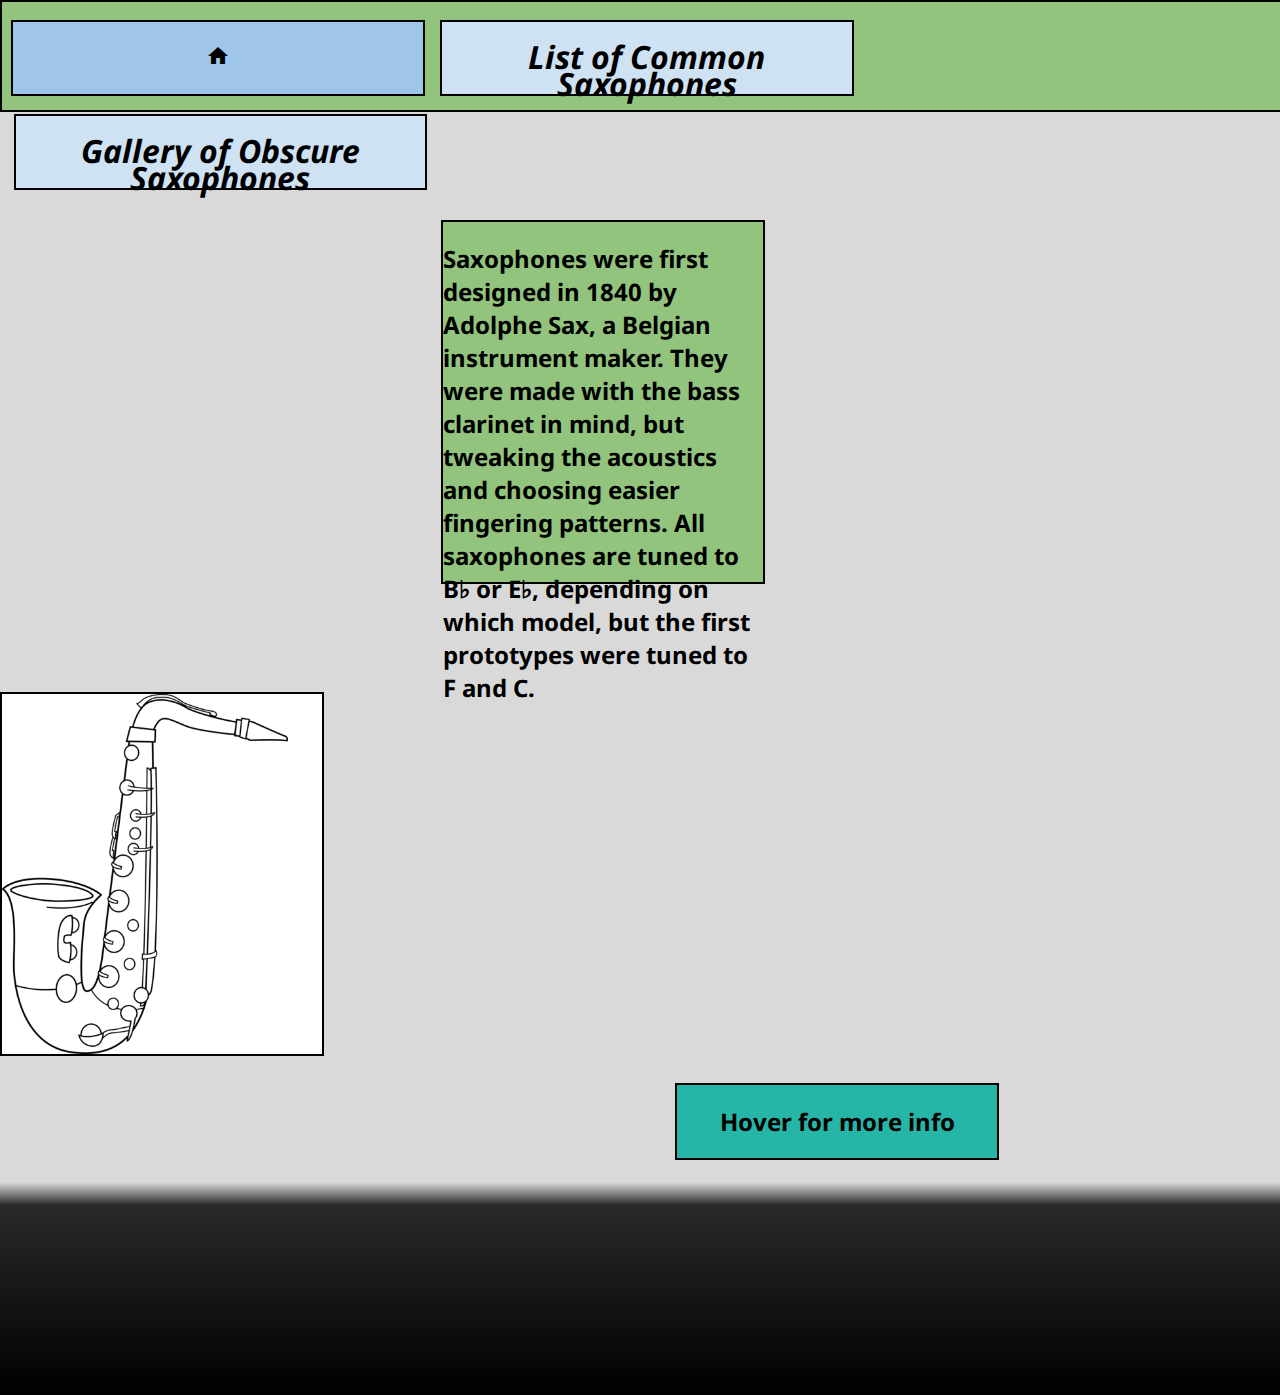
<file: index.html>
<!DOCTYPE html>
<html lang="en" dir="ltr">
  <head>
    <meta charset="utf-8">
    <link rel="stylesheet" href="style.css">
    <link rel="stylesheet" href="https://fonts.googleapis.com/icon?family=Material+Icons">
    <title>CSS Choice Project</title>
  </head>
  <body>
    <div class="header">
      <div class="button selected home">
        <i class="material-icons">home</i>
      </div>
      <a href="saxlist.html" class="nav"><div class="button">
        <h1><i>List of Common Saxophones</i></h1>
      </div></a>
      <a href="gallery.html" class="nav"><div class="button">
        <h1><i>Gallery of Obscure Saxophones</i></h1>
      </div></a>
    </div>
    <div class="textbox">
      <h2>Saxophones were first designed in 1840 by Adolphe Sax, a Belgian instrument maker. They were made with the bass clarinet in mind, but tweaking the acoustics and choosing easier fingering patterns. All saxophones are tuned to B♭ or E♭, depending on which model, but the first prototypes were tuned to F and C.</h3>
    </div>
    <div class="image">
      <img src="img/tenor1.png">
    </div>
    <div class="dropdown">
      <h2>Hover for more info</h2>
      <div class="dropdown_content">
        <ul>
          <li>There are at least <b>thirteen</b> different types of saxophone. Of these thirteen, only <b>3</b> do not follow the B♭/E♭ key.</li>
          <li>E♭ Saxophone's Concert Pitch <i>B♭</i> is Printed Pitch <i>G</i>. B♭ Saxophone's Concert Pitch <i>B♭</i> is Printed Pitch <i>C</i>.</li>
          <li>Due to the instrument utilizing a reed, Saxophones are woodwind instruments, although their appearance resembles brass instruments.</li>
        </ul>
      </div>
    </div>
    <div class="background-fade"></div>
    <div class="footer">
      
    </div>
  </body>
</html>
</file>
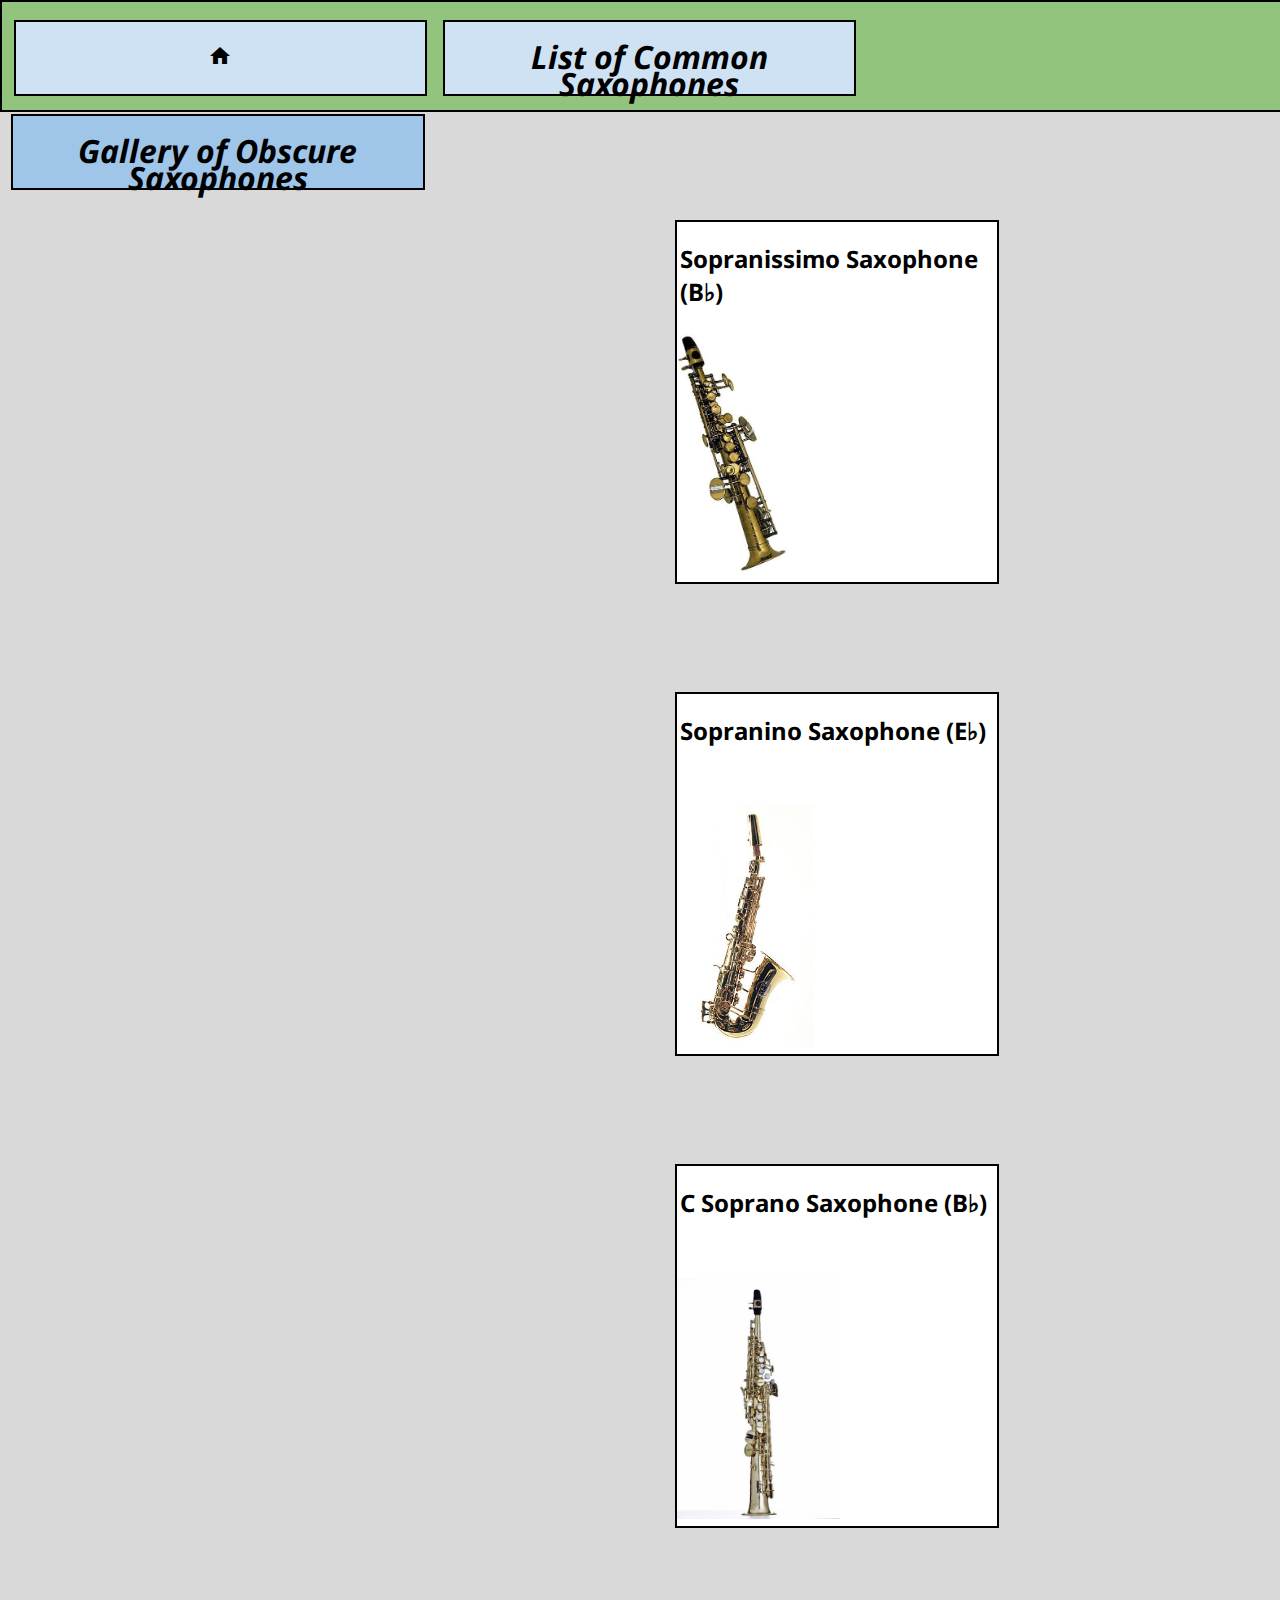
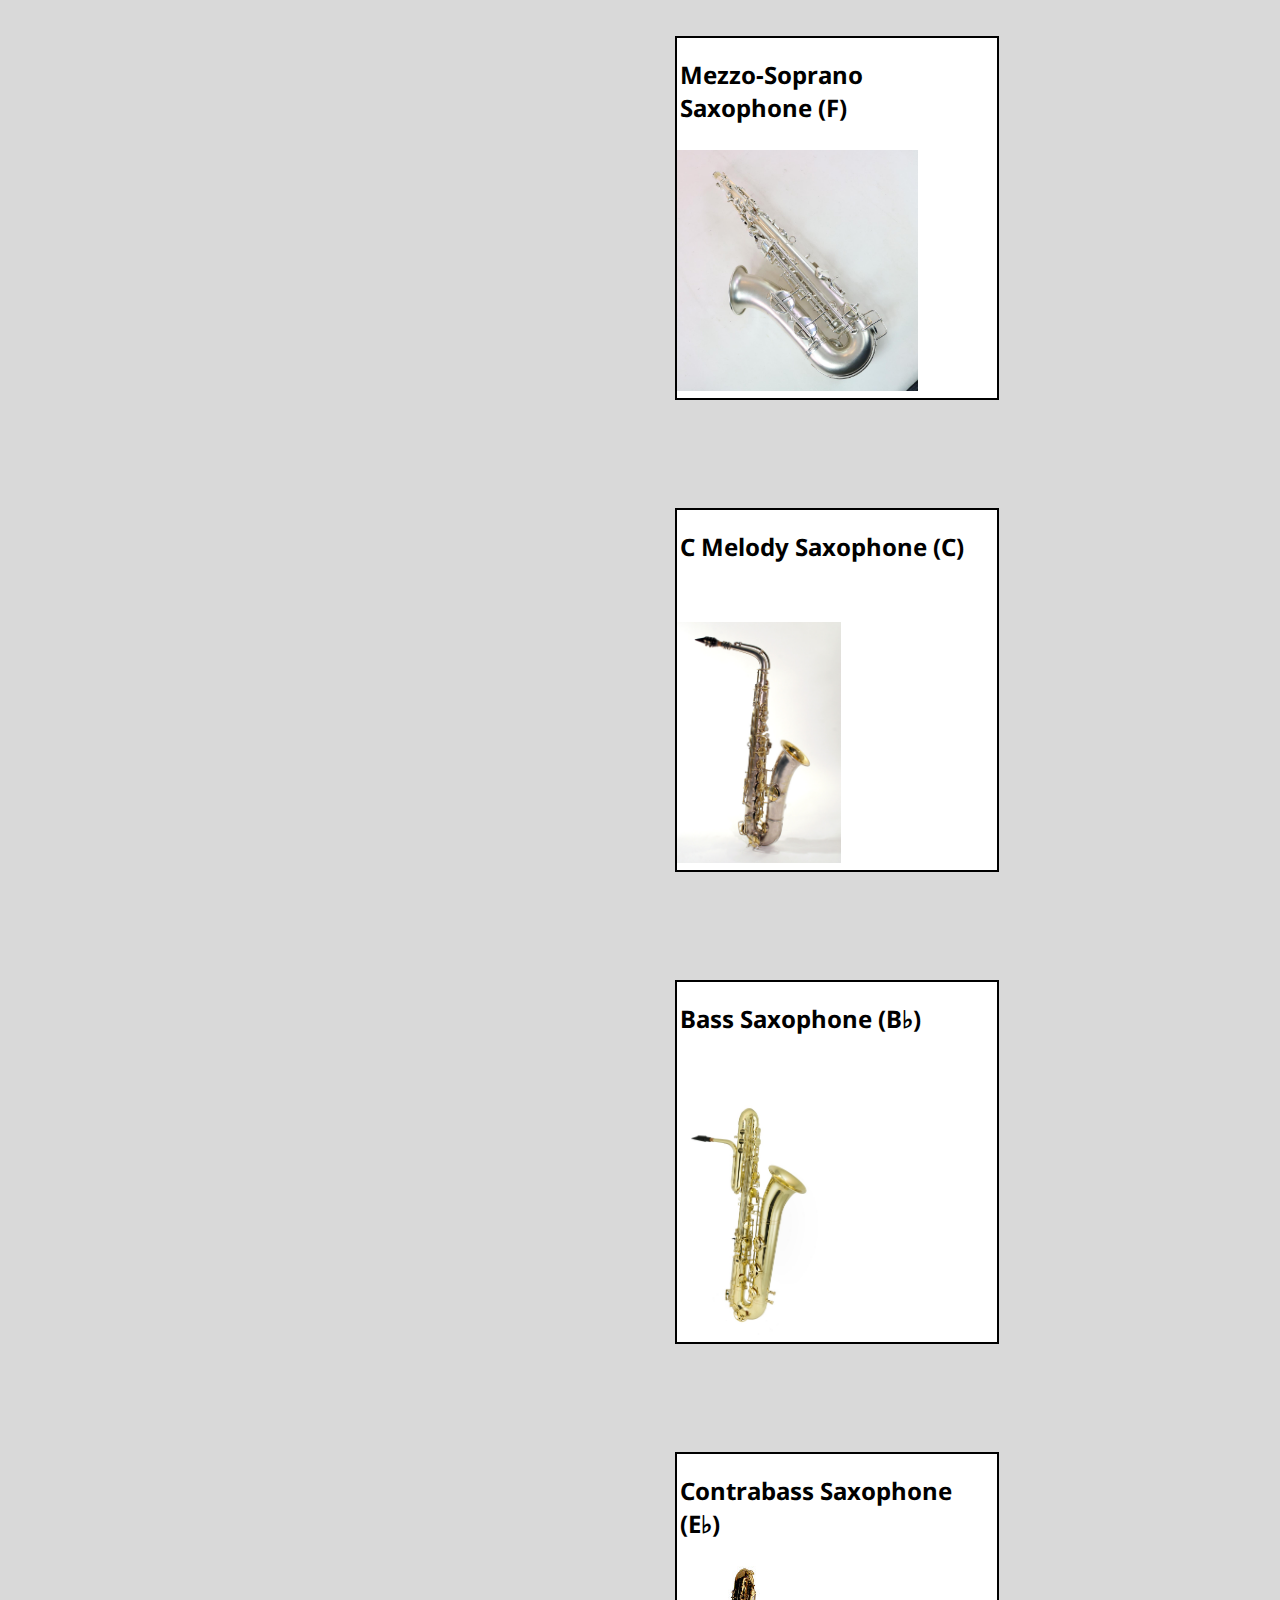
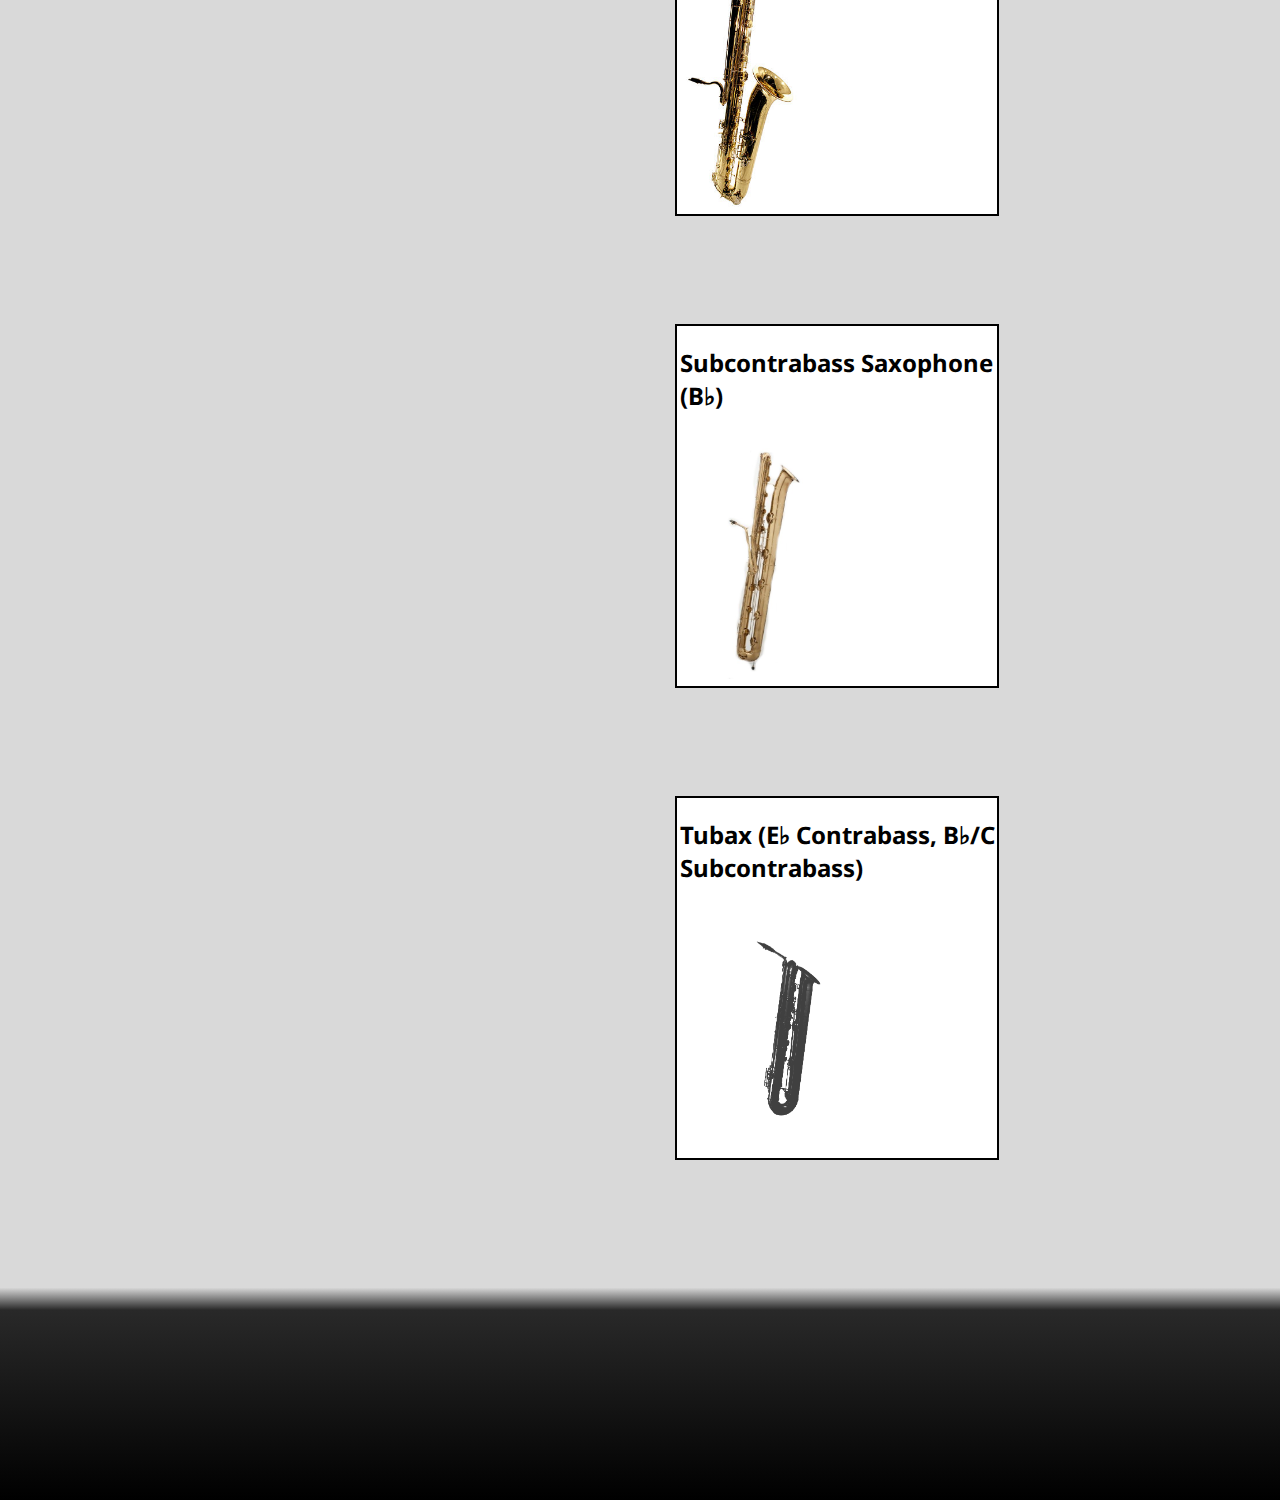
<file: gallery.html>
<!DOCTYPE html>
<html lang="en" dir="ltr">
  <head>
    <meta charset="utf-8">
    <link rel="stylesheet" href="style3.css">
    <link rel="stylesheet" href="https://fonts.googleapis.com/icon?family=Material+Icons">
    <title>CSS Choice Project</title>
  </head>
  <body>
    <div class="header">
      <a href="index.html" class="nav"><div class="button home">
        <i class="material-icons">home</i>
      </div></a>
      <a href="saxlist.html" class="nav"><div class="button">
        <h1><i>List of Common Saxophones</i></h1>
      </div></a>
      <div class="button selected">
        <h1><i>Gallery of Obscure Saxophones</i></h1>
      </div>
    </div>
    <div class="image">
      <h2>Sopranissimo Saxophone (B♭)</h2>
      <img src="img/sopranissimo.jpg">
    </div>
    <div class="image">
      <h2>Sopranino Saxophone (E♭)</h2>
      <img src="img/sopranino.jpg">
    </div>
    <div class="image">
      <h2>C Soprano Saxophone (B♭)</h2>
      <img src="img/csoprano.jpg">
    </div>
    <div class="image">
      <h2>Mezzo-Soprano Saxophone (F)</h2>
      <img src="img/mezzosoprano.jpg">
    </div>
    <div class="image">
      <h2>C Melody Saxophone (C)</h2>
      <img src="img/cmelody.jpg">
    </div>
    <div class="image">
      <h2>Bass Saxophone (B♭)</h2>
      <img src="img/bass.jpg">
    </div>
    <div class="image">
      <h2>Contrabass Saxophone (E♭)</h2>
      <img src="img/contrabass.jpg">
    </div>
    <div class="image">
      <h2>Subcontrabass Saxophone (B♭)</h2>
      <img src="img/subcontrabass.jpg">
    </div>
    <div class="image">
      <h2>Tubax (E♭ Contrabass, B♭/C Subcontrabass)</h2>
      <img src="img/tubax.png">
    </div>
    <div class="background-fade"></div>
    <div class="footer">
    </div>
  </body>
</html>
</file>
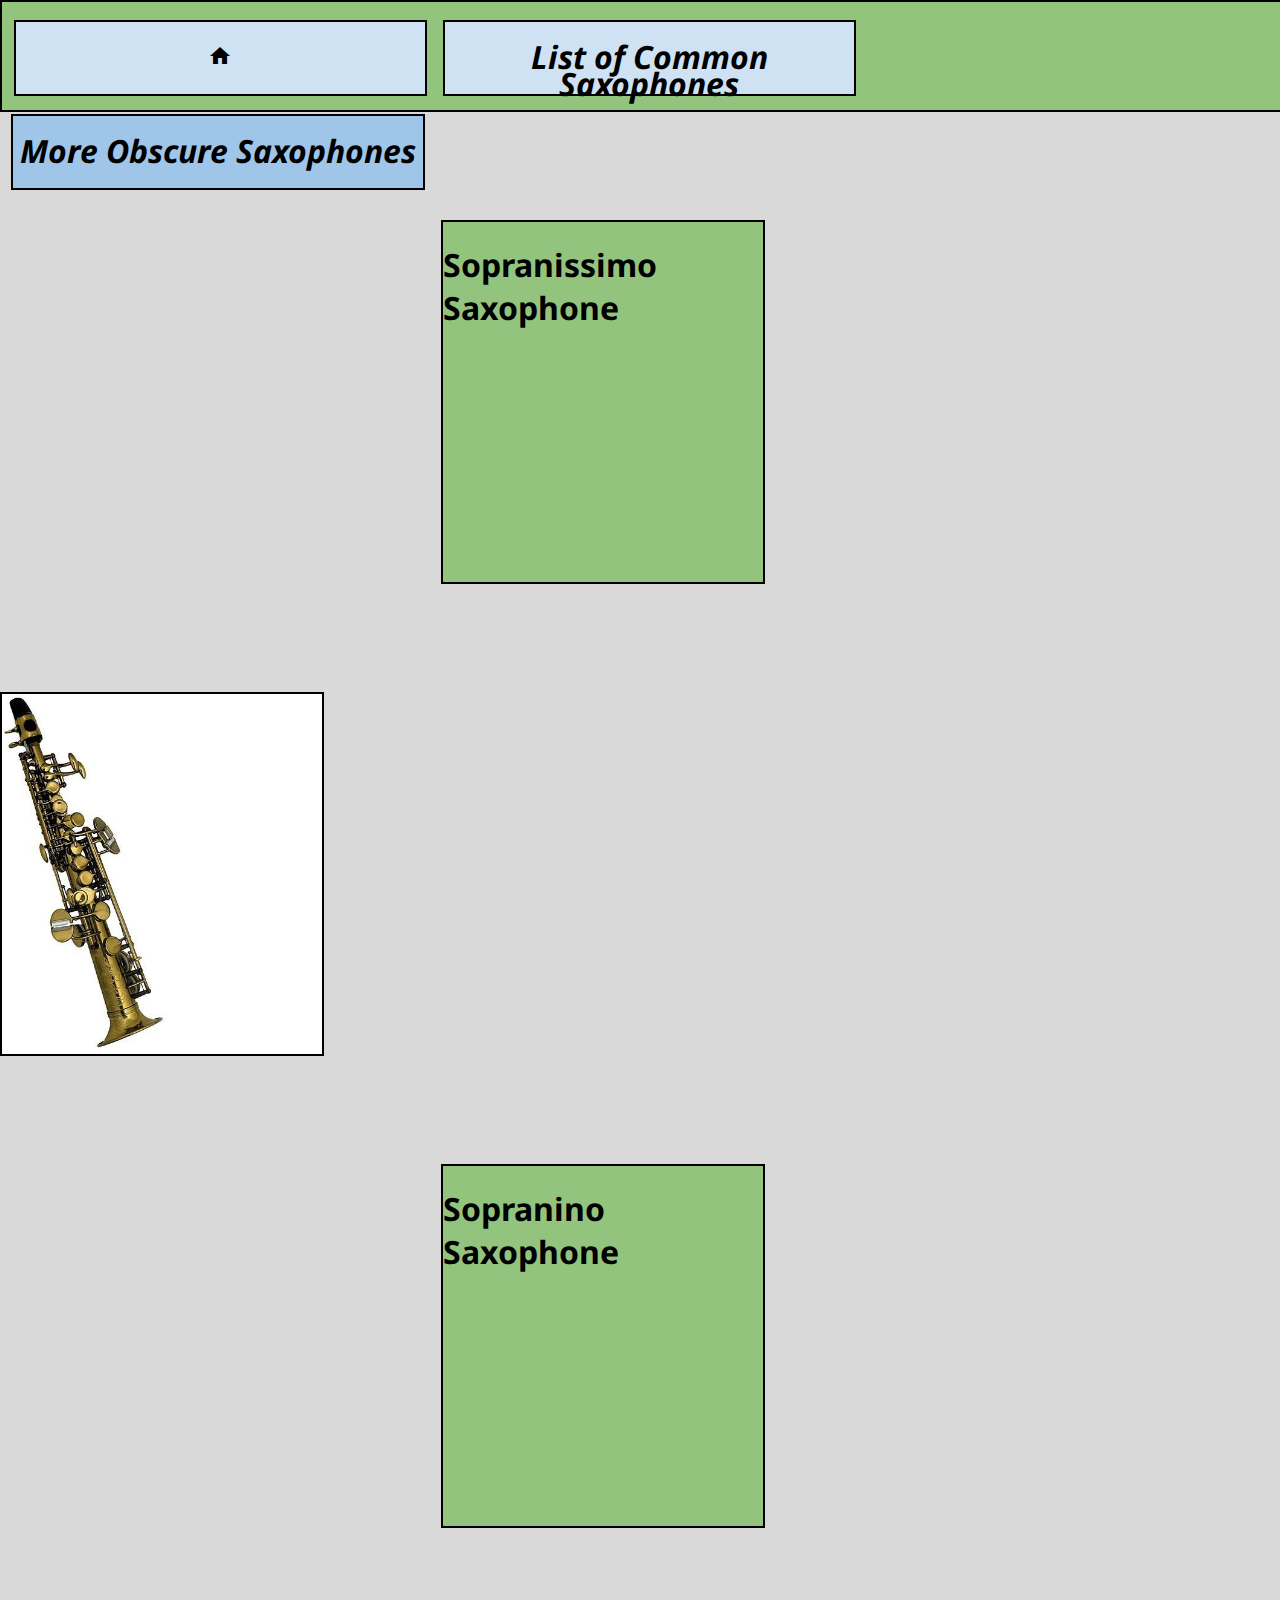
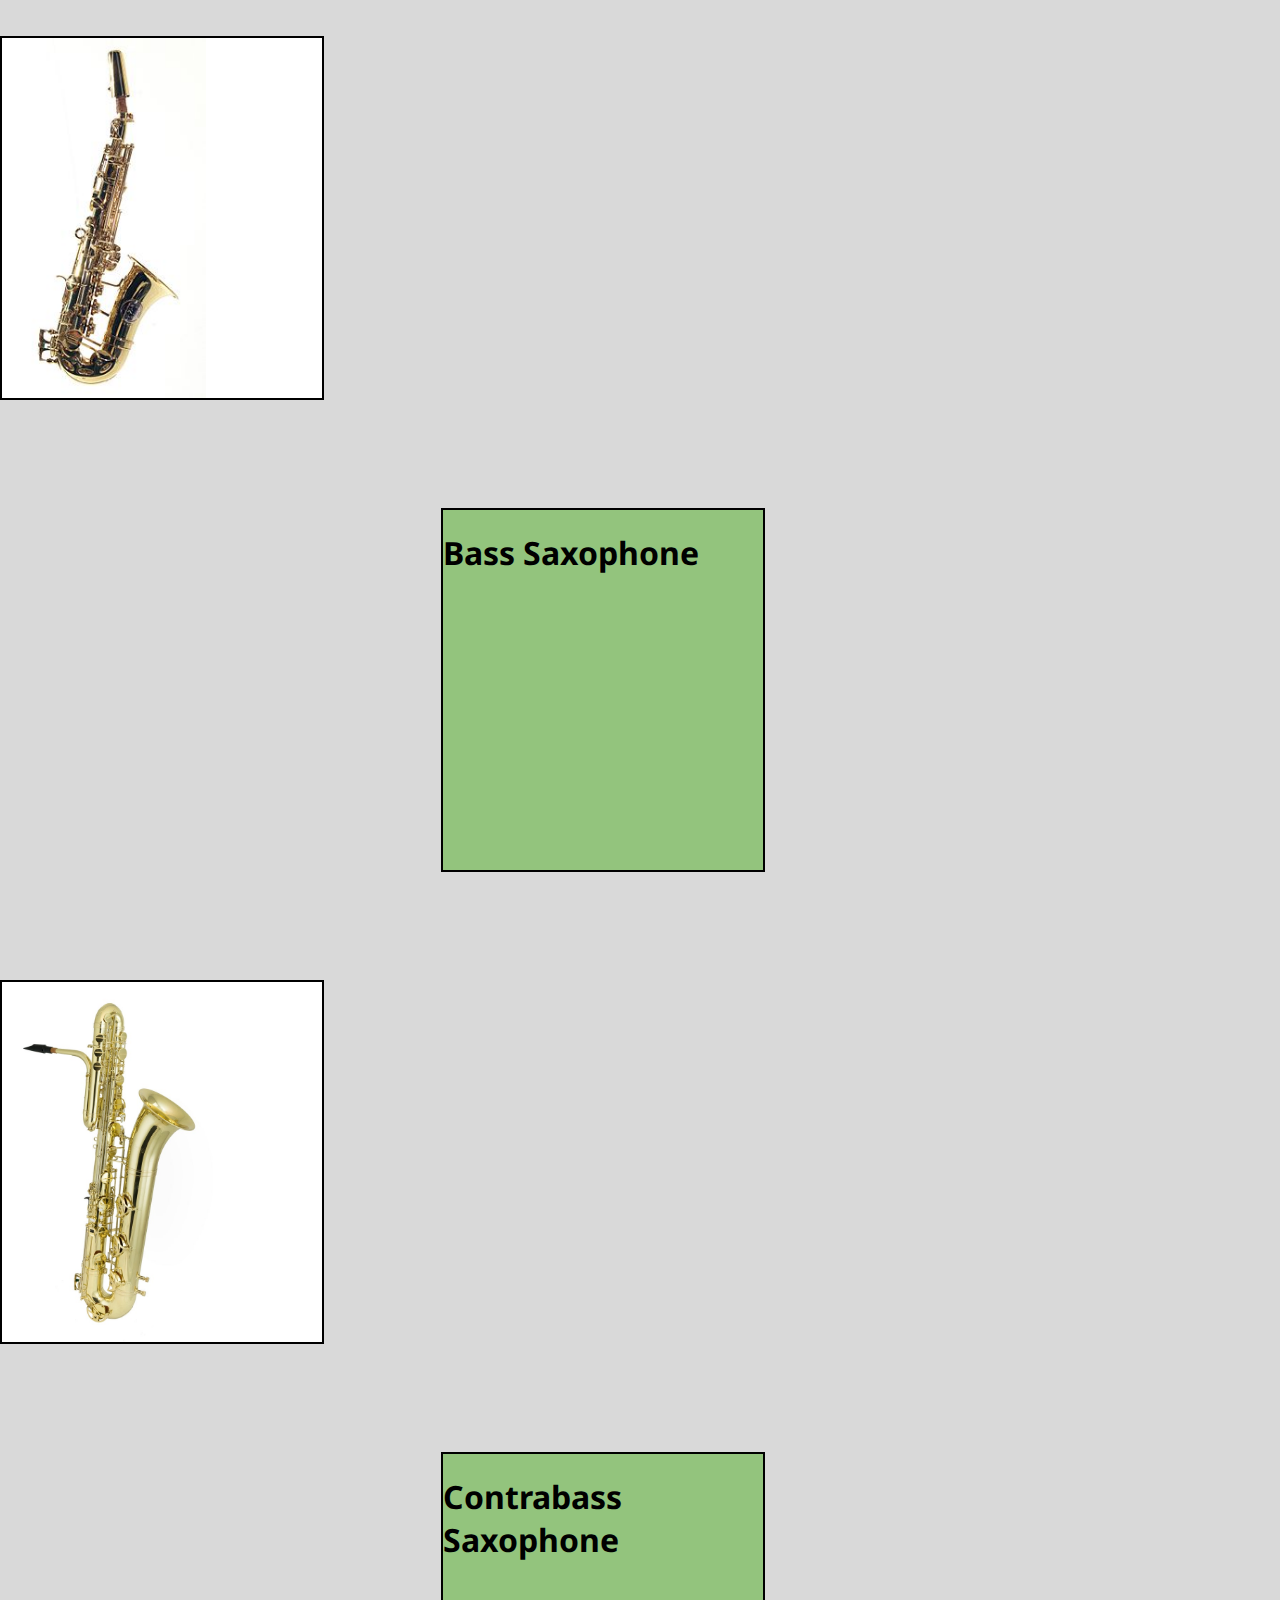
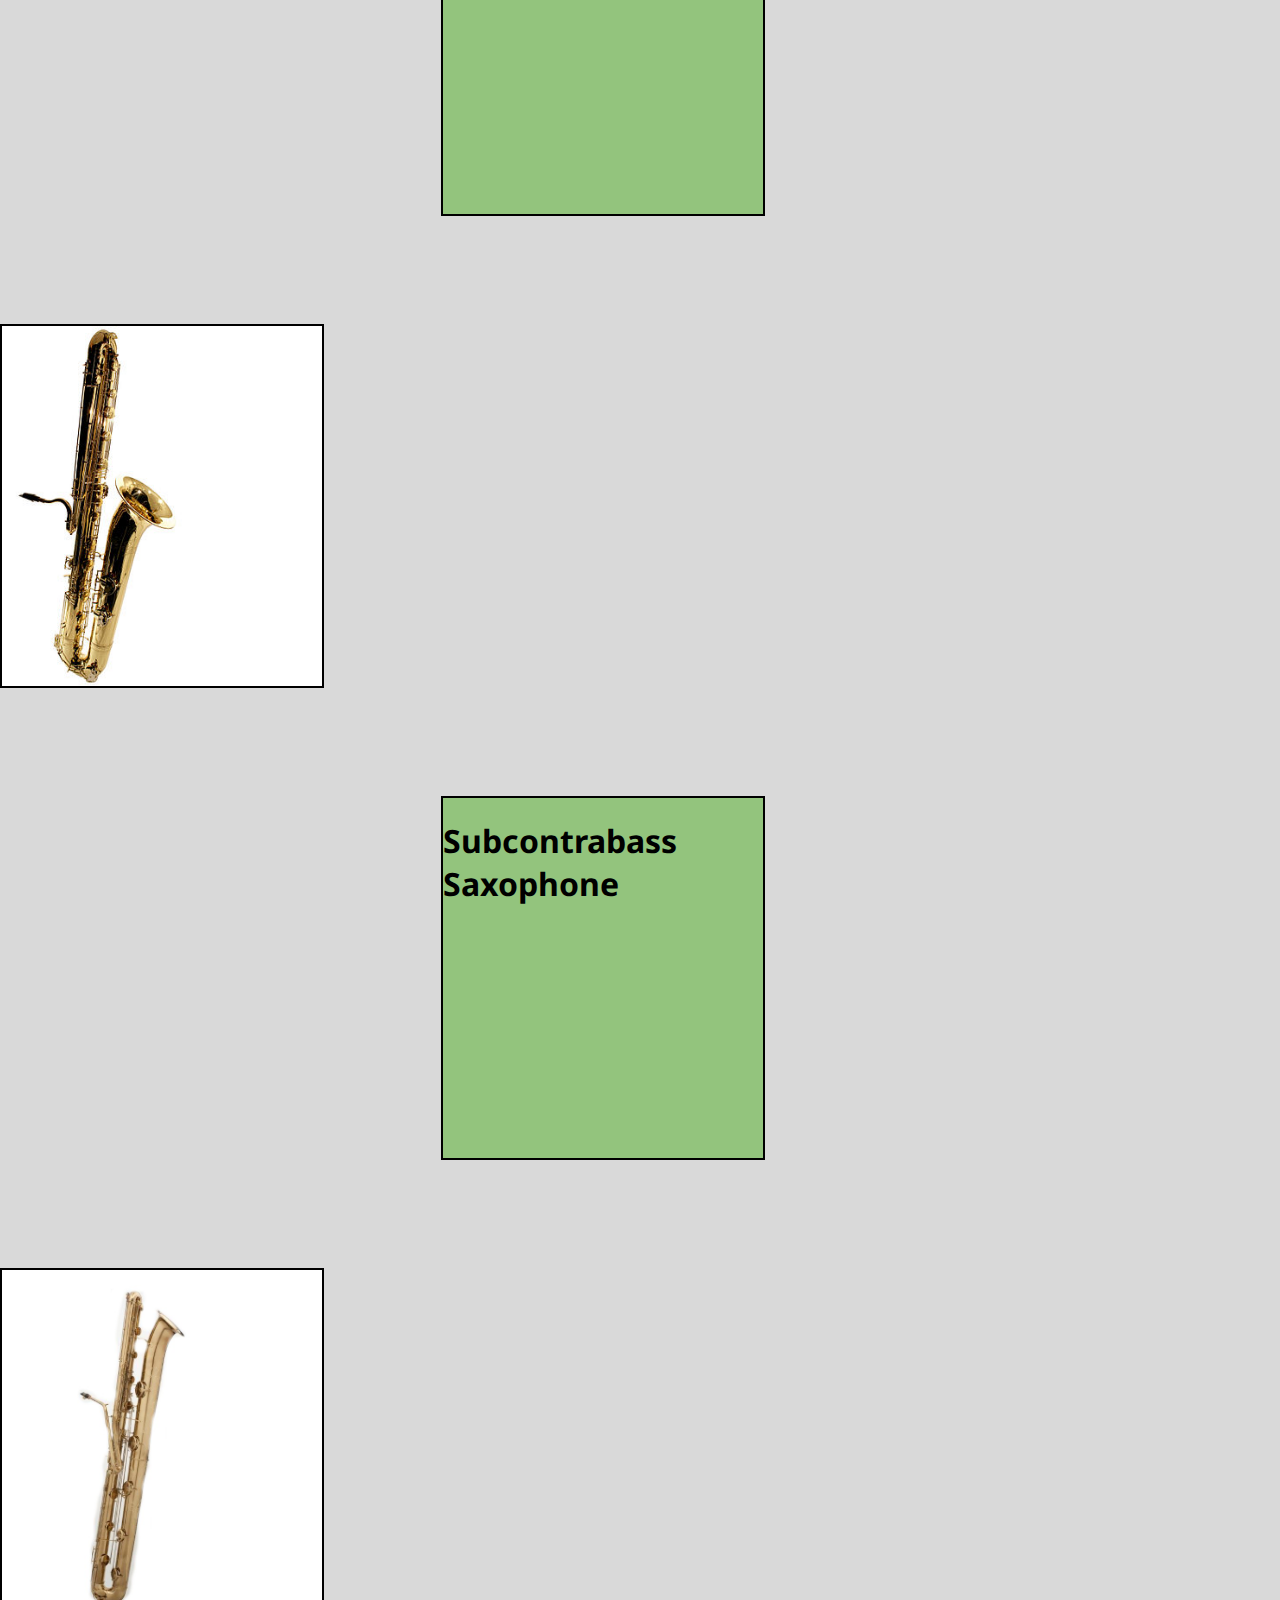
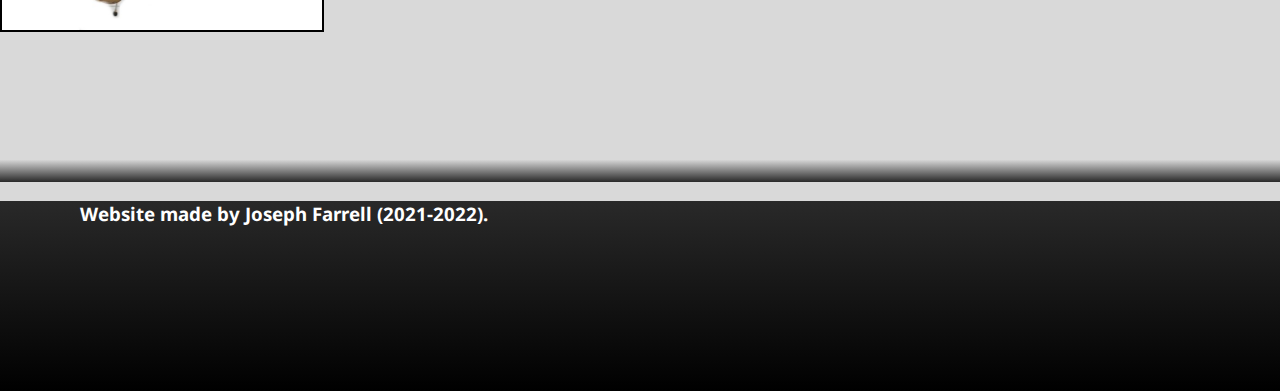
<file: obscure.html>
<!DOCTYPE html>
<html lang="en" dir="ltr">
  <head>
    <meta charset="utf-8">
    <link rel="stylesheet" href="style2.css">
    <link rel="stylesheet" href="https://fonts.googleapis.com/icon?family=Material+Icons">
    <title>CSS Choice Project</title>
  </head>
  <body>
    <div class="header">
      <a href="index.html" class="nav"><div class="button home">
        <i class="material-icons">home</i>
      </div></a>
      <a href="saxlist.html" class="nav"><div class="button">
        <h1><i>List of Common Saxophones</i></h1>
      </div></a>
      <div class="button selected">
        <h1><i>More Obscure Saxophones</i></h1>
      </div>
    </div>
    <div class="textbox">
      <h1>Sopranissimo Saxophone</h1>
    </div>
    <div class="image">
      <img src="img/sopranissimo.jpg">
    </div>
    <div class="textbox">
      <h1>Sopranino Saxophone</h1>
    </div>
    <div class="image">
      <img src="img/sopranino.jpg">
    </div>
    <div class="textbox">
      <h1>Bass Saxophone</h1>
    </div>
    <div class="image">
      <img src="img/bass.jpg">
    </div>
    <div class="textbox">
      <h1>Contrabass Saxophone</h1>
    </div>
    <div class="image">
      <img src="img/contrabass.jpg">
    </div>
    <div class="textbox">
      <h1>Subcontrabass Saxophone</h1>
    </div>
    <div class="image">
      <img src="img/subcontrabass.jpg">
    </div>
    <div class="background-fade"></div>
    <div class="footer">
      <h3>Website made by Joseph Farrell (2021-2022).</h3>
    </div>
  </body>
</html>
</file>
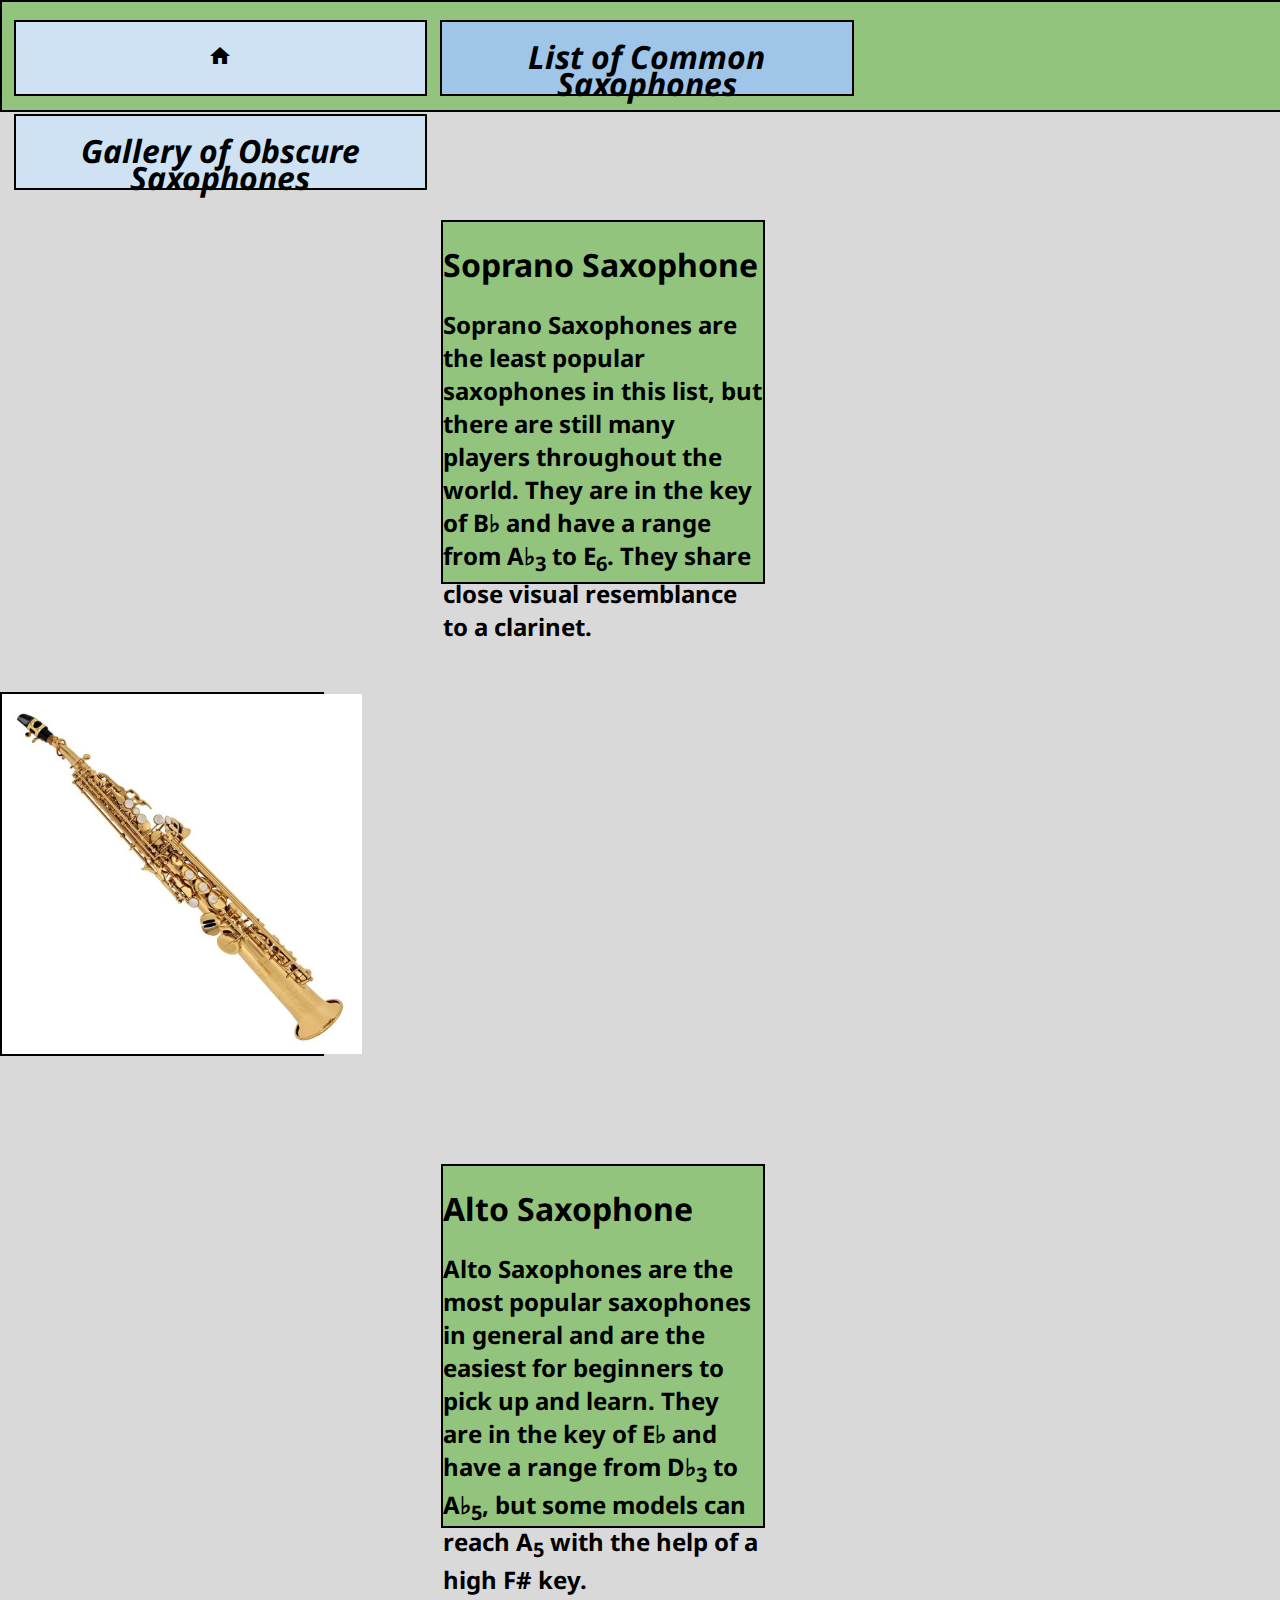
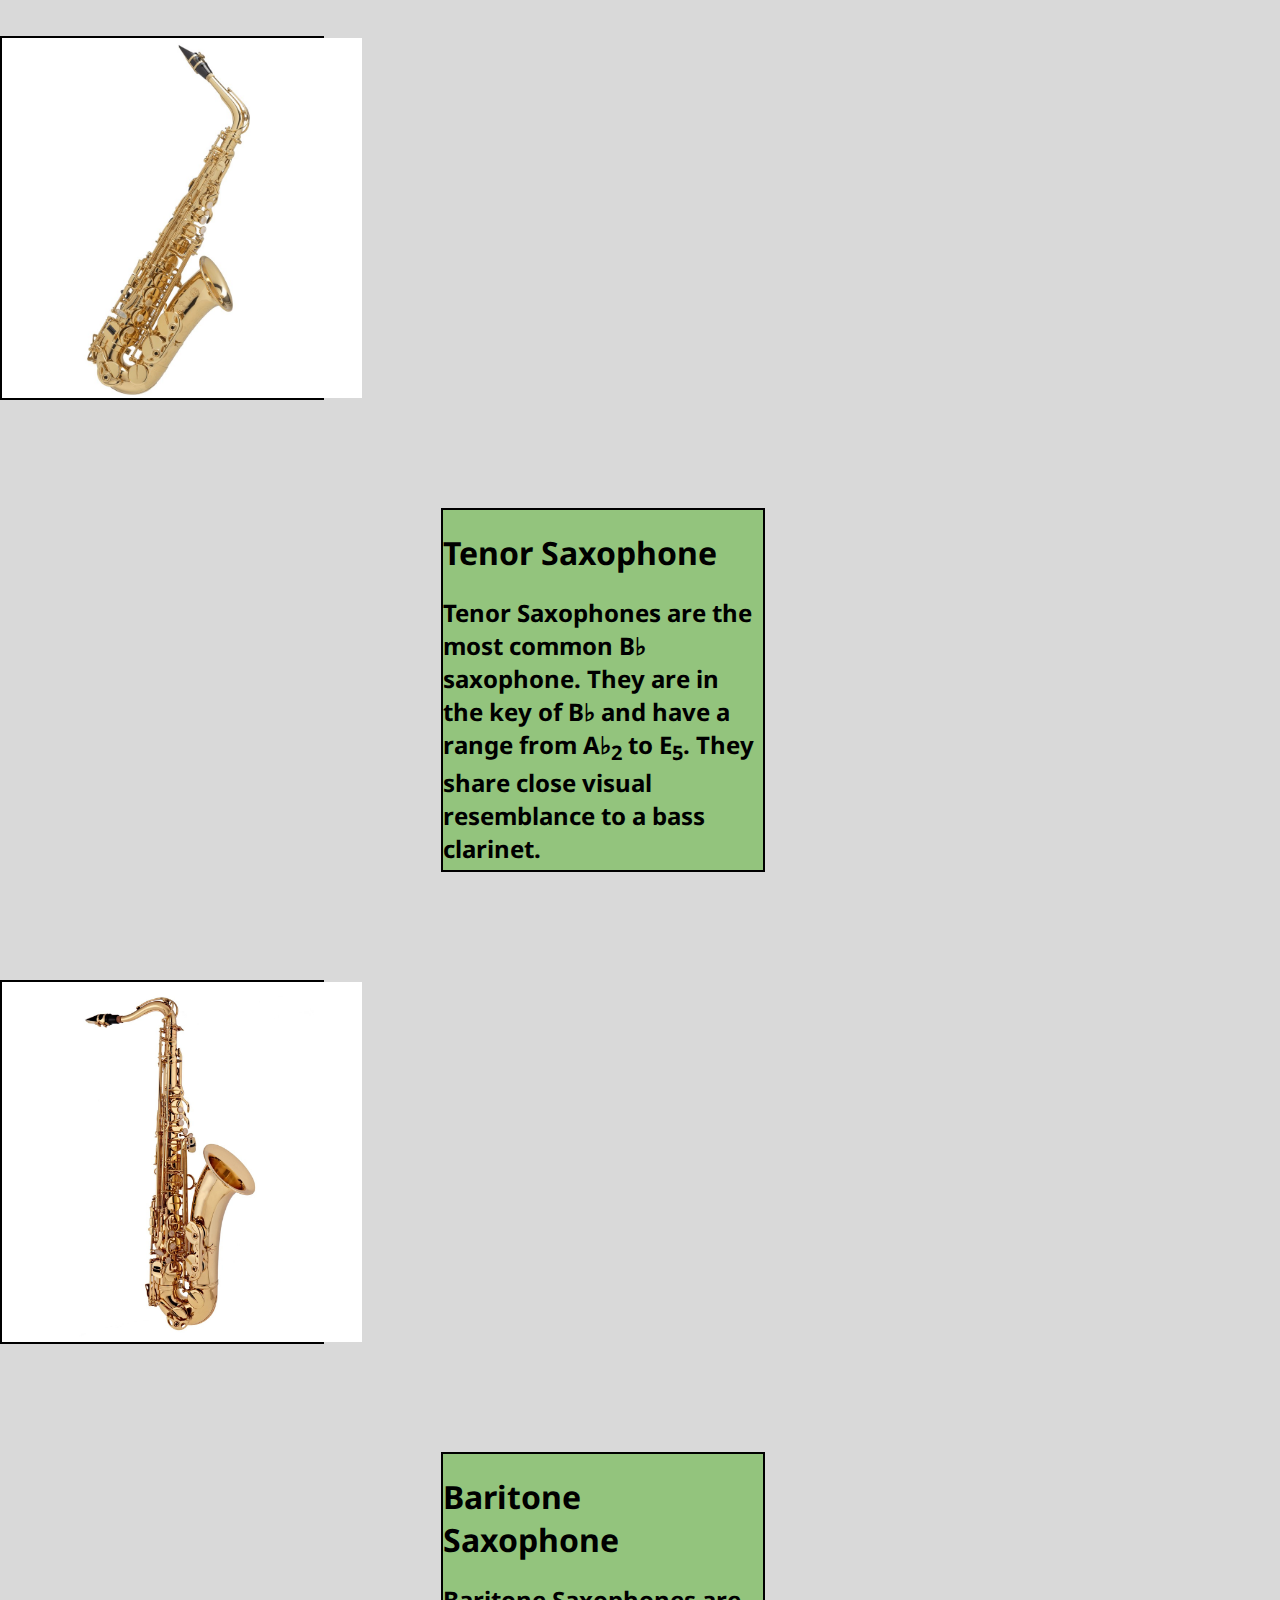
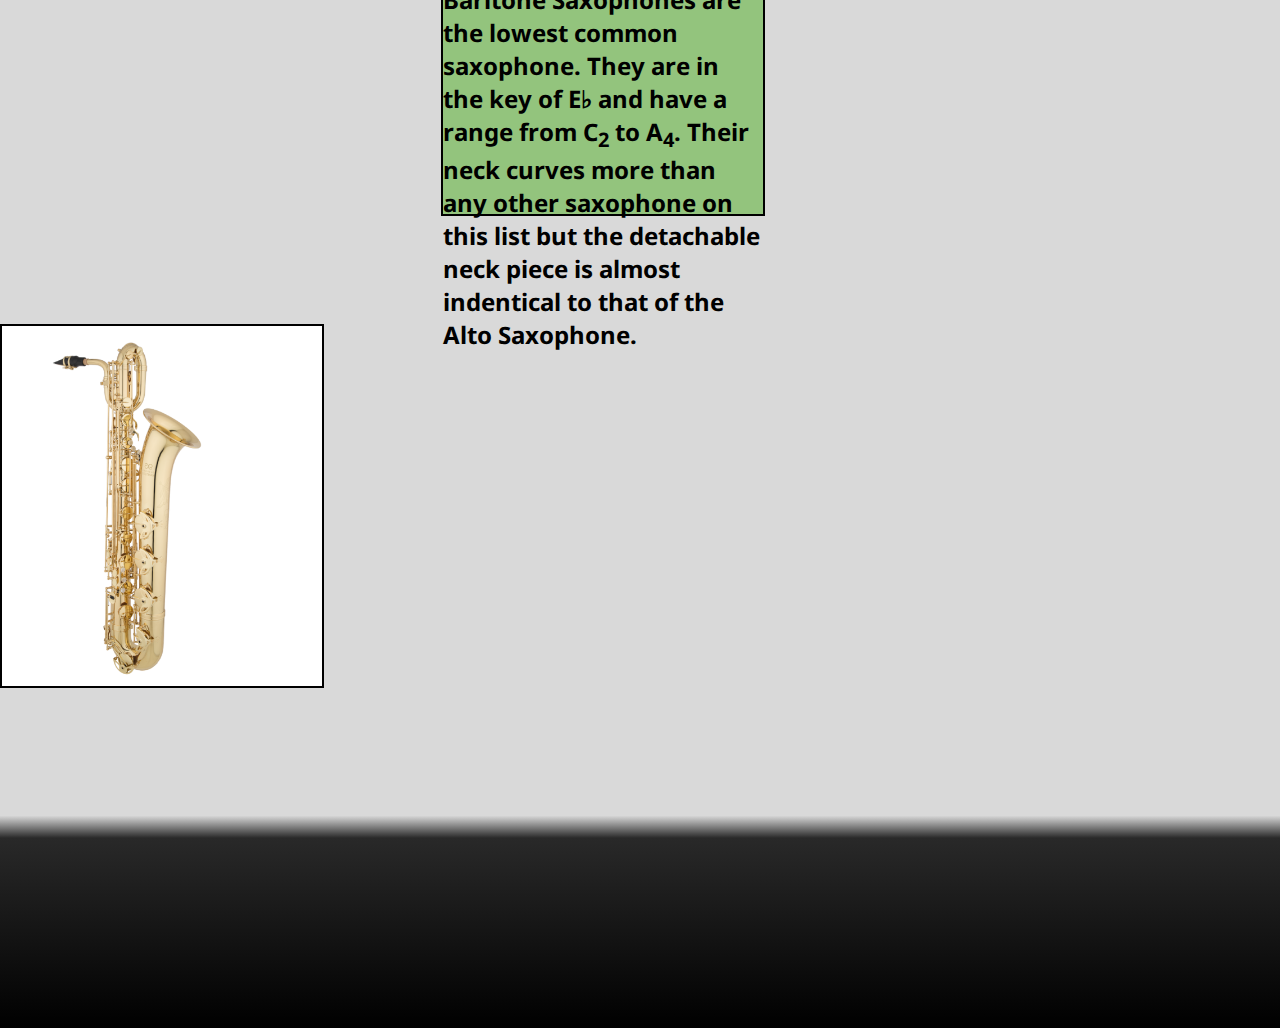
<file: saxlist.html>
<!DOCTYPE html>
<html lang="en" dir="ltr">
  <head>
    <meta charset="utf-8">
    <link rel="stylesheet" href="style2.css">
    <link rel="stylesheet" href="https://fonts.googleapis.com/icon?family=Material+Icons">
    <title>CSS Choice Project</title>
  </head>
  <body>
    <div class="header">
      <a href="index.html" class="nav"><div class="button home">
        <i class="material-icons">home</i>
      </div></a>
      <div class="button selected">
        <h1><i><a href="saxlist.html" class="nav">List of Common Saxophones</a></i></h1>
      </div>
      <a href="gallery.html" class="nav"><div class="button">
        <h1><i>Gallery of Obscure Saxophones</i></h1>
      </div></a>
    </div>
    <div class="textbox">
      <h1>Soprano Saxophone</h1>
      <h2>Soprano Saxophones are the least popular saxophones in this list, but there are still many players throughout the world. They are in the key of B♭ and have a range from A♭<sub>3</sub> to E<sub>6</sub>. They share close visual resemblance to a clarinet.</h2>
    </div>
    <div class="image">
      <img src="img/soprano.jpg">
    </div>
    <div class="textbox">
      <h1>Alto Saxophone</h1>
      <h2>Alto Saxophones are the most popular saxophones in general and are the easiest for beginners to pick up and learn. They are in the key of E♭ and have a range from D♭<sub>3</sub> to A♭<sub>5</sub>, but some models can reach A<sub>5</sub> with the help of a high F# key.</h2>
    </div>
    <div class="image">
      <img src="img/alto.jpg">
    </div>
    <div class="textbox">
      <h1>Tenor Saxophone</h1>
      <h2>Tenor Saxophones are the most common B♭ saxophone. They are in the key of B♭ and have a range from A♭<sub>2</sub> to E<sub>5</sub>. They share close visual resemblance to a bass clarinet.</h2>
    </div>
    <div class="image">
      <img src="img/tenor2.jpg">
    </div>
    <div class="textbox">
      <h1>Baritone Saxophone</h1>
      <h2>Baritone Saxophones are the lowest common saxophone. They are in the key of E♭ and have a range from C<sub>2</sub> to A<sub>4</sub>. Their neck curves more than any other saxophone on this list but the detachable neck piece is almost indentical to that of the Alto Saxophone.</h2>
    </div>
    <div class="image">
      <img src="img/baritone.png">
    </div>
    <div class="background-fade"></div>
    <div class="footer">
    </div>
  </body>
</html>
</file>
<file: style.css>
@import url('https://fonts.googleapis.com/css2?family=Noto+Sans&display=swap');

body {
  background-color: #d9d9d9;
  max-width: 100%;
  max-height: 100vh;
  margin: 0;
  padding: 0;
  overflow: hidden;
}

.header {
  position: sticky;
  width: 100%;
  height: 12vh;
  background-color: #93c47d;
  border: 2px solid black;
  font-family: Georgia, "Times New Roman", serif;
  text-decoration: italic;
}

.button.home {
  position: inherit;
  margin-top: 2vh;
  margin-left: 0.9%;
  display: inline-block;
  vertical-align: top;
  line-height: 9vh;
  width: 32%;
  height: 8vh;
  background-color: #cfe2f3;
  border: 2px solid black;
  font-family: "Noto Sans", Arial, sans-serif;
  text-align: center;
}

.button.selected.home {
  position: inherit;
  margin-top: 2vh;
  margin-left: 0.7%;
  display: inline-block;
  vertical-align: top;
  line-height: 9vh;
  width: 32%;
  height: 8vh;
  background-color: #9fc5e8;
  border: 2px solid black;
  font-family: "Noto Sans", Arial, sans-serif;
  text-align: center;
}

.button {
  position: inherit;
  margin-top: 2vh;
  margin-left: 0.9%;
  display: inline-block;
  vertical-align: top;
  line-height: 3vh;
  width: 32%;
  height: 8vh;
  background-color: #cfe2f3;
  border: 2px solid black;
  font-family: "Noto Sans", Arial, sans-serif;
  text-align: center;
}

.button.selected {
  position: inherit;
  margin-top: 2vh;
  margin-left: 0.7%;
  display: inline-block;
  vertical-align: top;
  line-height: 3vh;
  width: 32%;
  height: 8vh;
  background-color: #9fc5e8;
  border: 2px solid black;
  font-family: "Noto Sans", Arial, sans-serif;
  text-align: center;
}

.textbox {
  display: inline-block;
  margin: 12vh 0 0 49vh;
  width: 25%;
  height: 40vh;
  background-color: #93c47d;
  border: 2px solid black;
  font-family: "Noto Sans", Arial, sans-serif;
  vertical-align: top;
  animation-name: schmoove;
  animation-duration: 10s;
  animation-iteration-count: infinite;
}

.image {
  display: inline-block;
  margin: 12vh 49vh 0 0;
  width: 25%;
  height: 40vh;
  border: 2px solid black;
  background-color: white;
  vertical-align: top;
}

img {
  height: 100%;
}

.dropdown {
  margin: 3vh 0 0 75vh;
  background-color: #26B6A8;
  width: 25%;
  border: 2px solid black;
  font-family: "Noto Sans", Arial, sans-serif;
  text-align: center;
}

.dropdown_content {
  display: none;
  font-family: "Noto Sans", Arial, sans-serif;
}

.dropdown:hover .dropdown_content {
  display: block;
  text-align: left;
}

.background-fade {
  position: relative;
  left: 0px;
  vertical-align: bottom;
  background: linear-gradient(to bottom, #d9d9d9 0%, #d9d9d9 50%, #292929 100%);
  width: 2664px;
  height: 5vh;
  overflow: hidden;
  display: block;
}

.footer {
  bottom: 0%;
  left: 0px;
  padding-bottom: 100px;
  background: linear-gradient(to bottom, #292929 0%, #000 100%);
  color: white;
  font-family: "Noto Sans", Arial, sans-serif;
  padding-left: 6.25%;
  width: 100%;
  height: 10vh;
  display: block;
}

.nav {
  text-decoration: none;
  color: black;
  font-family: "Noto Sans", Arial, sans-serif;
}

.loam {
  text-decoration: none;
  color: white;
  font-family: "Noto Sans", Arial, sans-serif;
}

@keyframes schmoove {
  0%, 100% {
    margin: 12vh 0 0 49vh;
  }
  40%, 50%, 60% {
    margin: 12vh 0 0 24.5vh;
}
</file>
<file: style3.css>
@import url('https://fonts.googleapis.com/css2?family=Noto+Sans&display=swap');

body {
  background-color: #d9d9d9;
  max-width: 100vw;
  max-height: 150vh;
  padding: 0;
  margin: 0;
  overflow-x: hidden;
}

.header {
  position: sticky;
  width: 100%;
  height: 12vh;
  background-color: #93c47d;
  border: 2px solid black;
  font-family: Georgia, "Times New Roman", serif;
  text-decoration: italic;
}

.button.home {
  position: inherit;
  margin-top: 2vh;
  margin-left: 0.9%;
  display: inline-block;
  vertical-align: top;
  line-height: 9vh;
  width: 32%;
  height: 8vh;
  background-color: #cfe2f3;
  border: 2px solid black;
  font-family: "Noto Sans", Arial, sans-serif;
  text-align: center;
}

.button.selected.home {
  position: inherit;
  margin-top: 2vh;
  margin-left: 0.7%;
  display: inline-block;
  vertical-align: top;
  line-height: 9vh;
  width: 32%;
  height: 8vh;
  background-color: #9fc5e8;
  border: 2px solid black;
  font-family: "Noto Sans", Arial, sans-serif;
  text-align: center;
}

.button {
  position: inherit;
  margin-top: 2vh;
  margin-left: 0.9%;
  display: inline-block;
  vertical-align: top;
  line-height: 3vh;
  width: 32%;
  height: 8vh;
  background-color: #cfe2f3;
  border: 2px solid black;
  font-family: "Noto Sans", Arial, sans-serif;
  text-align: center;
}

.button.selected {
  position: inherit;
  margin-top: 2vh;
  margin-left: 0.7%;
  display: inline-block;
  vertical-align: top;
  line-height: 3vh;
  width: 32%;
  height: 8vh;
  background-color: #9fc5e8;
  border: 2px solid black;
  font-family: "Noto Sans", Arial, sans-serif;
  text-align: center;
}

.image {
  display: inline-block;
  margin: 12vh 0 0 75vh;
  width: 25%;
  height: 40vh;
  border: 2px solid black;
  background-color: white;
  font-family: "Noto Sans", Arial, sans-serif;
  vertical-align: top;
}

h2 {
  height: 20%;
  margin-left: 1%;
}

img {
  height: 67%;
}

.background-fade {
  left: 0px;
  margin-top: 105px;
  vertical-align: bottom;
  background: linear-gradient(to bottom, #d9d9d9 0%, #d9d9d9 50%, #292929 100%);
  width: 2664px;
  height: 5vh;
  overflow: hidden;
}

.footer {
  bottom: 0%;
  padding-bottom: 100px;
  background: linear-gradient(to bottom, #292929 0%, #000 100%);
  color: white;
  font-family: "Noto Sans", Arial, sans-serif;
  padding-left: 6.25%;
  width: 2664px;
  height: 10vh;
}

.nav {
  text-decoration: none;
  color: black;
  font-family: "Noto Sans", Arial, sans-serif;
}
</file>
<file: style2.css>
@import url('https://fonts.googleapis.com/css2?family=Noto+Sans&display=swap');

body {
  background-color: #d9d9d9;
  max-width: 100vw;
  max-height: 150vh;
  padding: 0;
  margin: 0;
  overflow-x: hidden;
}

.header {
  position: sticky;
  width: 100%;
  height: 12vh;
  background-color: #93c47d;
  border: 2px solid black;
  font-family: Georgia, "Times New Roman", serif;
  text-decoration: italic;
}

.button.home {
  position: inherit;
  margin-top: 2vh;
  margin-left: 0.9%;
  display: inline-block;
  vertical-align: top;
  line-height: 9vh;
  width: 32%;
  height: 8vh;
  background-color: #cfe2f3;
  border: 2px solid black;
  font-family: "Noto Sans", Arial, sans-serif;
  text-align: center;
}

.button.selected.home {
  position: inherit;
  margin-top: 2vh;
  margin-left: 0.7%;
  display: inline-block;
  vertical-align: top;
  line-height: 9vh;
  width: 32%;
  height: 8vh;
  background-color: #9fc5e8;
  border: 2px solid black;
  font-family: "Noto Sans", Arial, sans-serif;
  text-align: center;
}

.button {
  position: inherit;
  margin-top: 2vh;
  margin-left: 0.9%;
  display: inline-block;
  vertical-align: top;
  line-height: 3vh;
  width: 32%;
  height: 8vh;
  background-color: #cfe2f3;
  border: 2px solid black;
  font-family: "Noto Sans", Arial, sans-serif;
  text-align: center;
}

.button.selected {
  position: inherit;
  margin-top: 2vh;
  margin-left: 0.7%;
  display: inline-block;
  vertical-align: top;
  line-height: 3vh;
  width: 32%;
  height: 8vh;
  background-color: #9fc5e8;
  border: 2px solid black;
  font-family: "Noto Sans", Arial, sans-serif;
  text-align: center;
}

.textbox {
  display: inline-block;
  margin: 12vh 0 0 49vh;
  width: 25%;
  height: 40vh;
  background-color: #93c47d;
  border: 2px solid black;
  font-family: "Noto Sans", Arial, sans-serif;
  vertical-align: top;
}

.image {
  display: inline-block;
  margin: 12vh 49vh 0 0;
  width: 25%;
  height: 40vh;
  border: 2px solid black;
  background-color: white;
  vertical-align: top;
}

img {
  height: 100%;

}

.image:hover {
  filter: blur(2px);
  animation: shake 0.5s;
  animation-iteration-count: infinite;
}


@keyframes shake {
  0% { transform: translate(5px, 5px) rotate(0deg); }
  10% { transform: translate(-5px, -10px) rotate(-5deg); }
  20% { transform: translate(-15px, 0px) rotate(5deg); }
  30% { transform: translate(15px, 10px) rotate(0deg); }
  40% { transform: translate(5px, -5px) rotate(5deg); }
  50% { transform: translate(-5px, 10px) rotate(-5deg); }
  60% { transform: translate(-15px, 5px) rotate(0deg); }
  70% { transform: translate(15px, 5px) rotate(-5deg); }
  80% { transform: translate(-5px, -5px) rotate(5deg); }
  90% { transform: translate(5px, 10px) rotate(0deg); }
  100% { transform: translate(5px, -10px) rotate(-5deg); }
}

.background-fade {
  left: 0px;
  margin-top: 105px;
  vertical-align: bottom;
  background: linear-gradient(to bottom, #d9d9d9 0%, #d9d9d9 50%, #292929 100%);
  width: 2664px;
  height: 5vh;
  overflow: hidden;
}

.footer {
  bottom: 0%;
  padding-bottom: 100px;
  background: linear-gradient(to bottom, #292929 0%, #000 100%);
  color: white;
  font-family: "Noto Sans", Arial, sans-serif;
  padding-left: 6.25%;
  width: 2664px;
  height: 10vh;
}

.nav {
  text-decoration: none;
  color: black;
  font-family: "Noto Sans", Arial, sans-serif;
}
</file>
